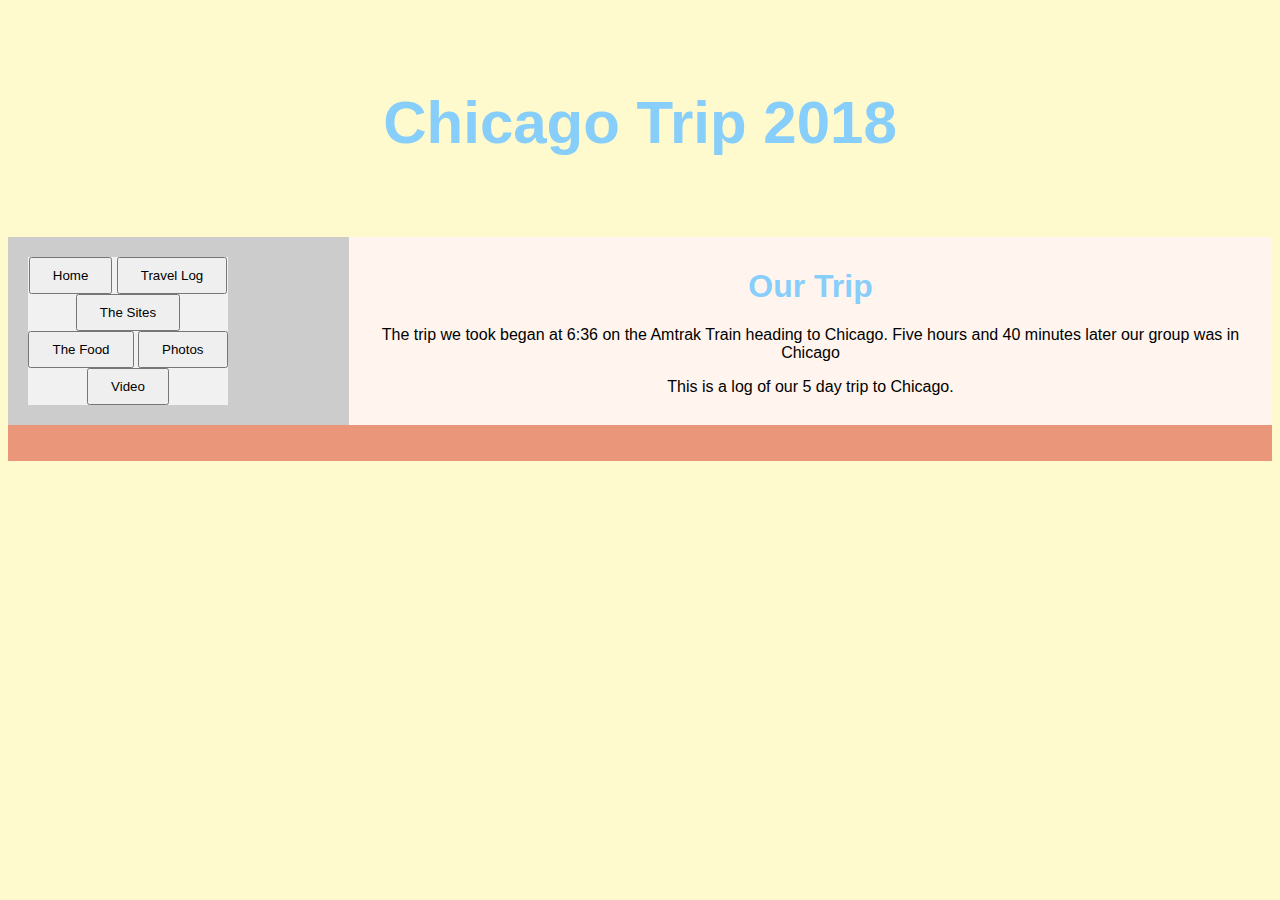
<file: index.html>
<!DOCTYPE html>
<html lang="en">
<head>
    <link href="style.css" rel="stylesheet">
<title>Chicago Trip 2018</title>
<meta charset="utf-8">
<meta name="viewport" content="width=device-width, initial-scale=1">
<link rel="stylesheet" href="style.css" type="text/css" />
</head>
<body>


<header>
  <h2 style="font-size:60px;">Chicago Trip 2018</h2>
</header>

<section>
  <nav>
    <ul>
        <button>
      <li><a href="index.html">Home</a></li>
       <style type="text/css">
            /*selected link*/
            a:active{
                color:orchid
            }
        </style>
        </button>
       
      <button>
      <li><a href="travellog.html">Travel Log</a></li>
       <style type="text/css">
            /*selected link*/
            a:active{
                color:orchid
            }
        </style>
        </button>
        <button>
      <li><a href="thesites.html">The Sites</a></li>
       <style type="text/css">
            /*selected link*?
            a:active{
                color:orchid
            }
        </style>
        </button>
        <button>
      <li><a href="thefood.html">The Food</a></li>
       <style type="text/css">
            /*selected link*?
            a:active{
                color:orchid
            }
        </style>
        </button>
        <button>
      <li><a href="thephotos.html">Photos</a></li>
       <style type="text/css">
            /*selected link*?
            a:active{
                color:orchid
            }
        </style>
        </button>
        <button>
      <li><a href="video.html">Video</a></li>
       <style type="text/css">
            /*selected link*?
            a:active{
                color:orchid
            }
        </style>
        </button>
    </ul>
  </nav>
  
  <article>
    <h1>Our Trip</h1>
    <p> The trip we took began at 6:36 on the Amtrak Train heading to Chicago. Five hours and 40 minutes later our group was in Chicago</p>
    <p>This is a log of our 5 day trip to Chicago.</p>
    
  </article>
</section>

<footer>
  <p> </p>
</footer>

</body>
</html>
</file>
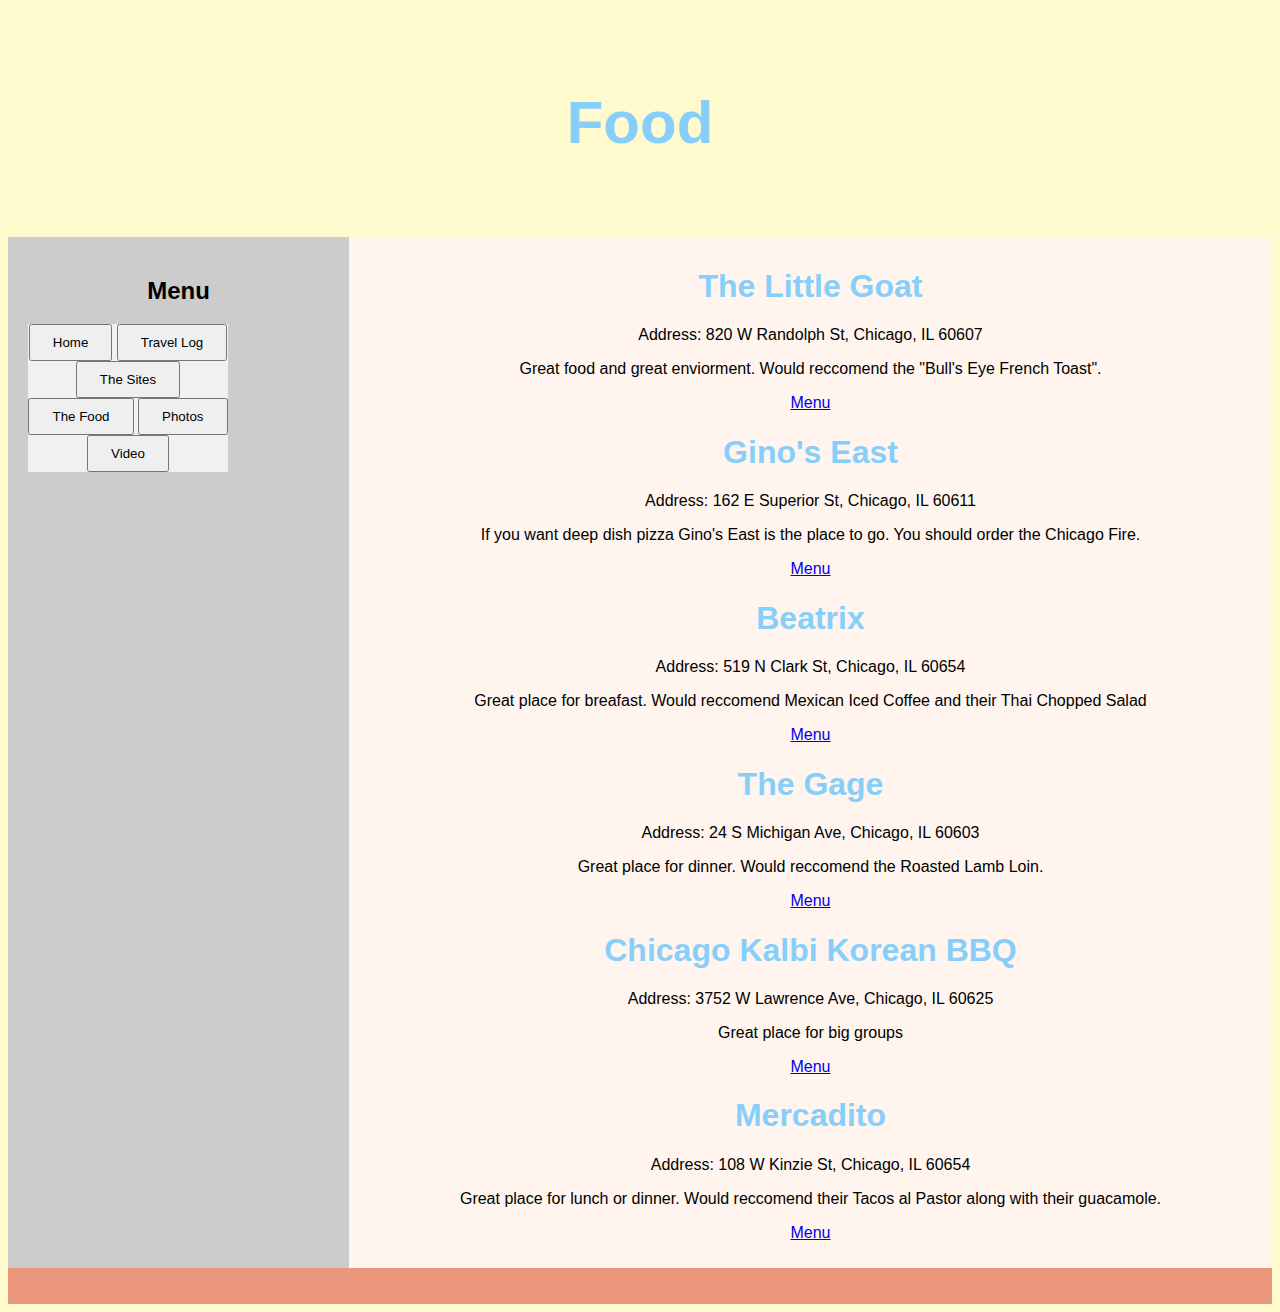
<file: thefood.html>
<!DOCTYPE html>
<html lang="en">
<head>
<title>Chicago Trip 2018</title>
<meta charset="utf-8">
<meta name="viewport" content="width=device-width, initial-scale=1">
<link rel="stylesheet" href="style.css" type="text/css" />
</head>
<body>


<header>
  <h2 style="font-size:60px;">Food</h2>
</header>

<section>
  <nav>
   <!DOCTYPE html>
<html>
<head>
<style>
ul {
    list-style-type: none;
    margin: 0;
    padding: 0;
    width: 200px;
    background-color: #f1f1f1;
}

li a {
    display: block;
    color: #000;
    padding: 8px 16px;
    text-decoration: none;
}

/* Change the link color on hover */
li a:hover {
    background-color: #555;
    color: white;
}
</style>
</head>
<body>

<h2>Menu</h2>


<ul>
           <button>
      <li><a href="index.html">Home</a></li>
       <style type="text/css">
            /*selected link*/
            a:active{
                color:orchid
            }
        </style>
        </button>
       
      <button>
      <li><a href="travellog.html">Travel Log</a></li>
       <style type="text/css">
            /*selected link*/
            a:active{
                color:orchid
            }
        </style>
        </button>
        <button>
      <li><a href="thesites.html">The Sites</a></li>
       <style type="text/css">
            /*selected link*?
            a:active{
                color:orchid
            }
        </style>
        </button>
        <button>
      <li><a href="thefood.html">The Food</a></li>
       <style type="text/css">
            /*selected link*?
            a:active{
                color:orchid
            }
        </style>
        </button>
        <button>
      <li><a href="thephotos.html">Photos</a></li>
       <style type="text/css">
            /*selected link*?
            a:active{
                color:orchid
            }
        </style>
        </button>
        <button>
      <li><a href="video.html">Video</a></li>
       <style type="text/css">
            /*selected link*?
            a:active{
                color:orchid
            }
        </style>
        </button>
    </ul>
</body>
</html>
 
  </nav>
  
  <article>
      <h1>The Little Goat</h1>
      <p>Address: 820 W Randolph St, Chicago, IL 60607</p>
      <p2> Great food and great enviorment. Would reccomend the "Bull's Eye French Toast".</p2>
      <p><a href="http://littlegoatchicago.com/diner/menu">Menu</a></p>
      <h1>Gino's East</h1>
      <p>Address: 162 E Superior St, Chicago, IL 60611</p>
      <p2> If you want deep dish pizza Gino's East is the place to go. You should order the Chicago Fire.</p2>
      <p><a href="https://www.ginoseast.com/menu">Menu</a></p>
      <h1>Beatrix</h1>
      <p>Address: 519 N Clark St, Chicago, IL 60654</p>
      <p2> Great place for breafast. Would reccomend Mexican Iced Coffee and their Thai Chopped Salad</p2>
       <p><a href="http://places.singleplatform.com/beatrix/menu?ref=google">Menu</a></p>
       <h1>The Gage</h1>
       <p>Address: 24 S Michigan Ave, Chicago, IL 60603</p>
       <p2>Great place for dinner. Would reccomend the Roasted Lamb Loin.</p2>
       <p><a href="https://www.thegagechicago.com/dinner-1">Menu</a></p>
       <h1>Chicago Kalbi Korean BBQ</h1>
       <p>Address: 3752 W Lawrence Ave, Chicago, IL 60625</p>
       <p2>Great place for big groups</p2>
        <p><a href="http://www.chicago-kalbi.com/english/menu.htm">Menu</a></p>
        <h1>Mercadito</h1>
        <p>Address: 108 W Kinzie St, Chicago, IL 60654</p>
        <p2> Great place for lunch or dinner. Would reccomend their Tacos al Pastor along with their guacamole.</p2>
        <p><a href="https://www.mercaditorestaurants.com/menus/">Menu</a></p>
        
       
       
  </article>
</section>

<footer>
  <p> </p>
</footer>

</body>
</html>
</file>
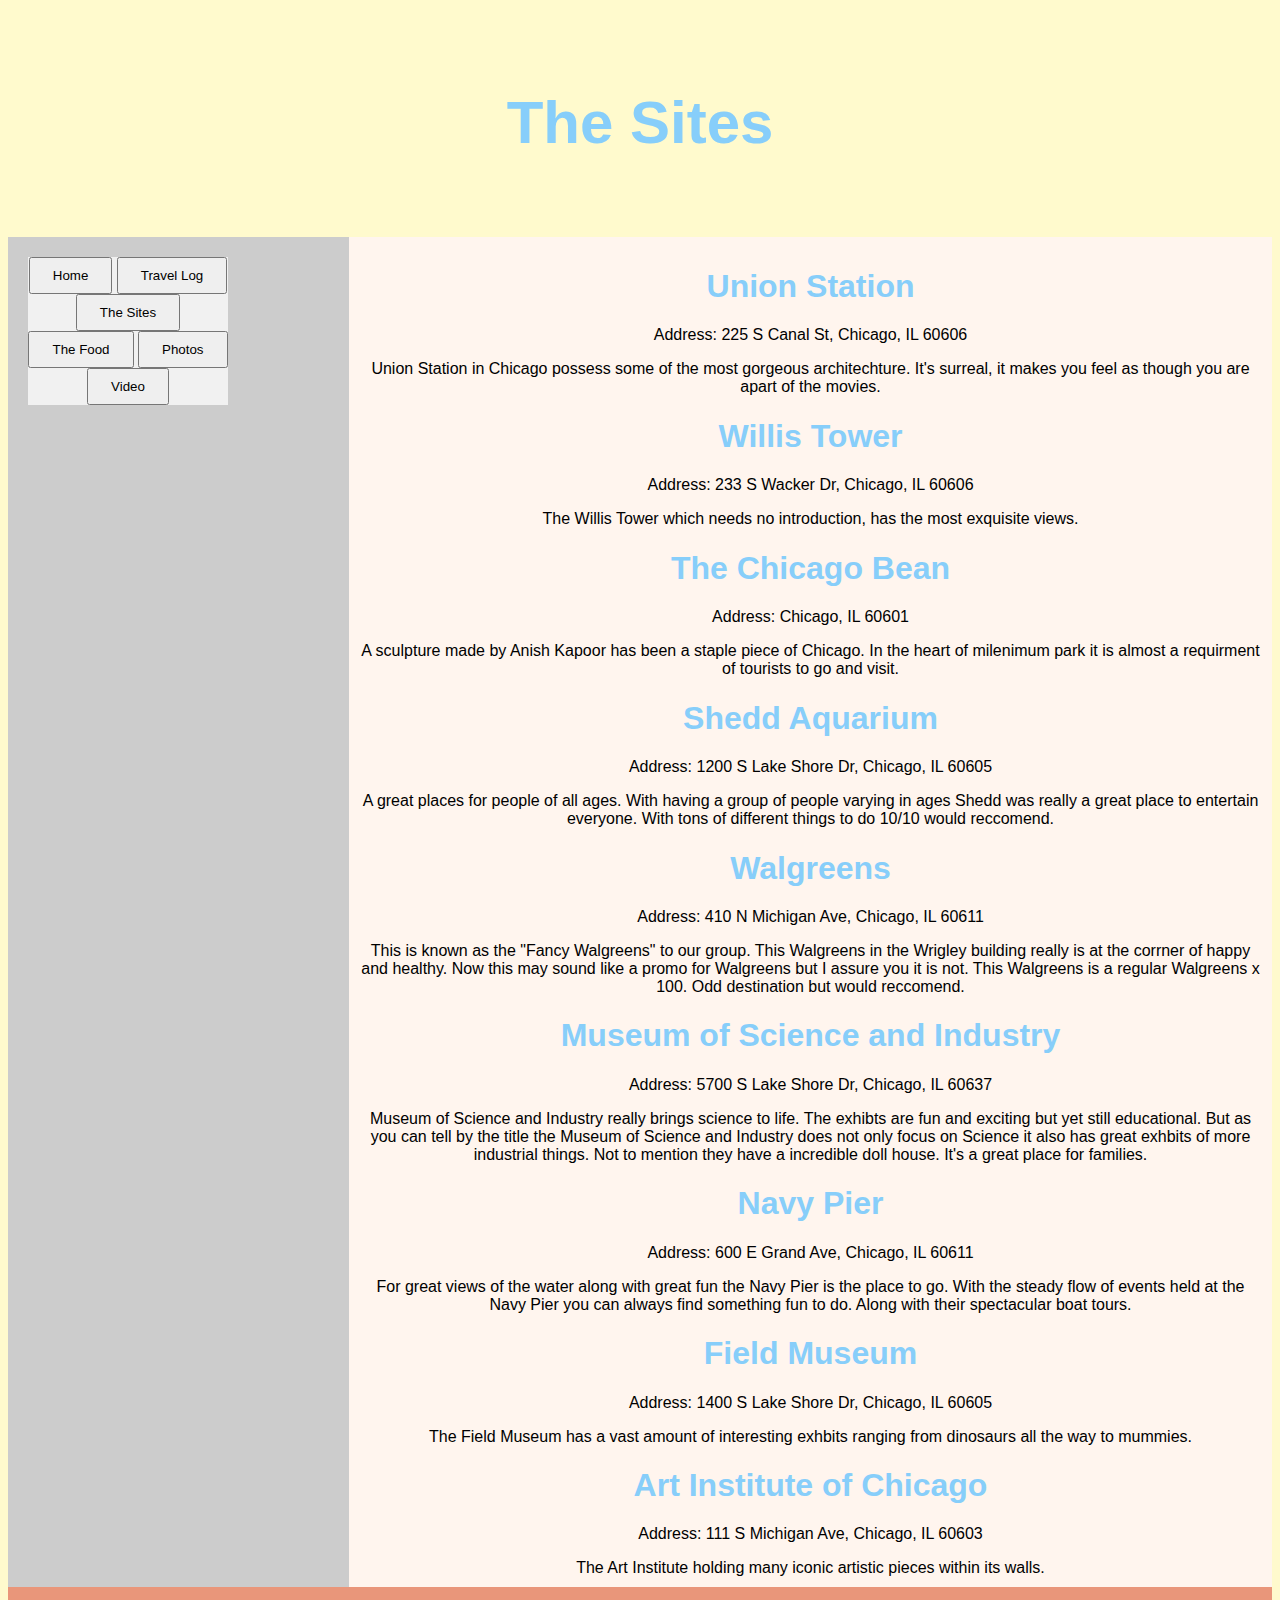
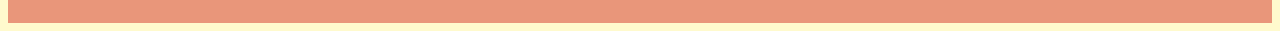
<file: thesites.html>
<!DOCTYPE html>
<html lang="en">
<head>
<title>Chicago Trip 2018</title>
<meta charset="utf-8">
<meta name="viewport" content="width=device-width, initial-scale=1">
<link rel="stylesheet" href="style.css" type="text/css" />
</head>
<body>


<header>
  <h2 style="font-size:60px;">The Sites</h2>
</header>

<section>
  <nav>
    <ul>
           <button>
      <li><a href="index.html">Home</a></li>
       <style type="text/css">
            /*selected link*/
            a:active{
                color:orchid
            }
        </style>
        </button>
       
      <button>
      <li><a href="travellog.html">Travel Log</a></li>
       <style type="text/css">
            /*selected link*/
            a:active{
                color:orchid
            }
        </style>
        </button>
        <button>
      <li><a href="thesites.html">The Sites</a></li>
       <style type="text/css">
            /*selected link*?
            a:active{
                color:orchid
            }
        </style>
        </button>
        <button>
      <li><a href="thefood.html">The Food</a></li>
       <style type="text/css">
            /*selected link*?
            a:active{
                color:orchid
            }
        </style>
        </button>
        <button>
      <li><a href="thephotos.html">Photos</a></li>
       <style type="text/css">
            /*selected link*?
            a:active{
                color:orchid
            }
        </style>
        </button>
        <button>
      <li><a href="video.html">Video</a></li>
       <style type="text/css">
            /*selected link*?
            a:active{
                color:orchid
            }
        </style>
        </button>
    </ul>
  </nav>
  
  <article>
    <h1>Union Station</h1>
    <p>Address: 225 S Canal St, Chicago, IL 60606</p>
    <p2> Union Station in Chicago possess some of the most gorgeous architechture. It's surreal, it makes you feel as though you are apart of the movies.</p2>
    <h1>Willis Tower</h1>
    <p>Address: 233 S Wacker Dr, Chicago, IL 60606</p>
    <p2> The Willis Tower which needs no introduction, has the most exquisite views.</p2>
    <h1>The Chicago Bean</h1>
    <p>Address: Chicago, IL 60601</p>
    <p2> A sculpture made by Anish Kapoor has been a staple piece of Chicago. In the heart of milenimum park it is almost a requirment of tourists to go and visit.</p2>
    <h1>Shedd Aquarium</h1>
    <p>Address: 1200 S Lake Shore Dr, Chicago, IL 60605</p>
    <p2> A great places for people of all ages. With having a group of people varying in ages Shedd was really a great place to entertain everyone. With tons of different things to do 10/10 would reccomend.</p2>
    <h1>Walgreens</h1>
    <p>Address: 410 N Michigan Ave, Chicago, IL 60611</p>
    <p2> This is known as the "Fancy Walgreens" to our group. This Walgreens in the Wrigley building really is at the corrner of happy and healthy. Now this may sound like a promo for Walgreens but I assure you it is not. This Walgreens is a regular Walgreens x 100. Odd destination but would reccomend.</p2>
    <h1>Museum of Science and Industry</h1>
    <p>Address: 5700 S Lake Shore Dr, Chicago, IL 60637</p>
    <p2> Museum of Science and Industry really brings science to life. The exhibts are fun and exciting but yet still educational. But as you can tell by the title the Museum of Science and Industry does not only focus on Science it also has great exhbits of more industrial things. Not to mention they have a incredible doll house. It's a great place for families.</p2>
    <h1>Navy Pier</h1>
    <p>Address: 600 E Grand Ave, Chicago, IL 60611</p>
    <p2> For great views of the water along with great fun the Navy Pier is the place to go. With the steady flow of events held at the Navy Pier you can always find something fun to do. Along with their spectacular boat tours.</p2>
    <h1>Field Museum</h1>
    <p>Address: 1400 S Lake Shore Dr, Chicago, IL 60605</p>
    <p2> The Field Museum has a vast amount of interesting exhbits ranging from dinosaurs all the way to mummies.</p2>
    <h1>Art Institute of Chicago</h1>
    <p>Address: 111 S Michigan Ave, Chicago, IL 60603</p>
    <p2>The Art Institute holding many iconic artistic pieces within its walls.</p2>
    
  </article>
</section>

<footer>
  <p> </p>
</footer>

</body>
</html>
</file>
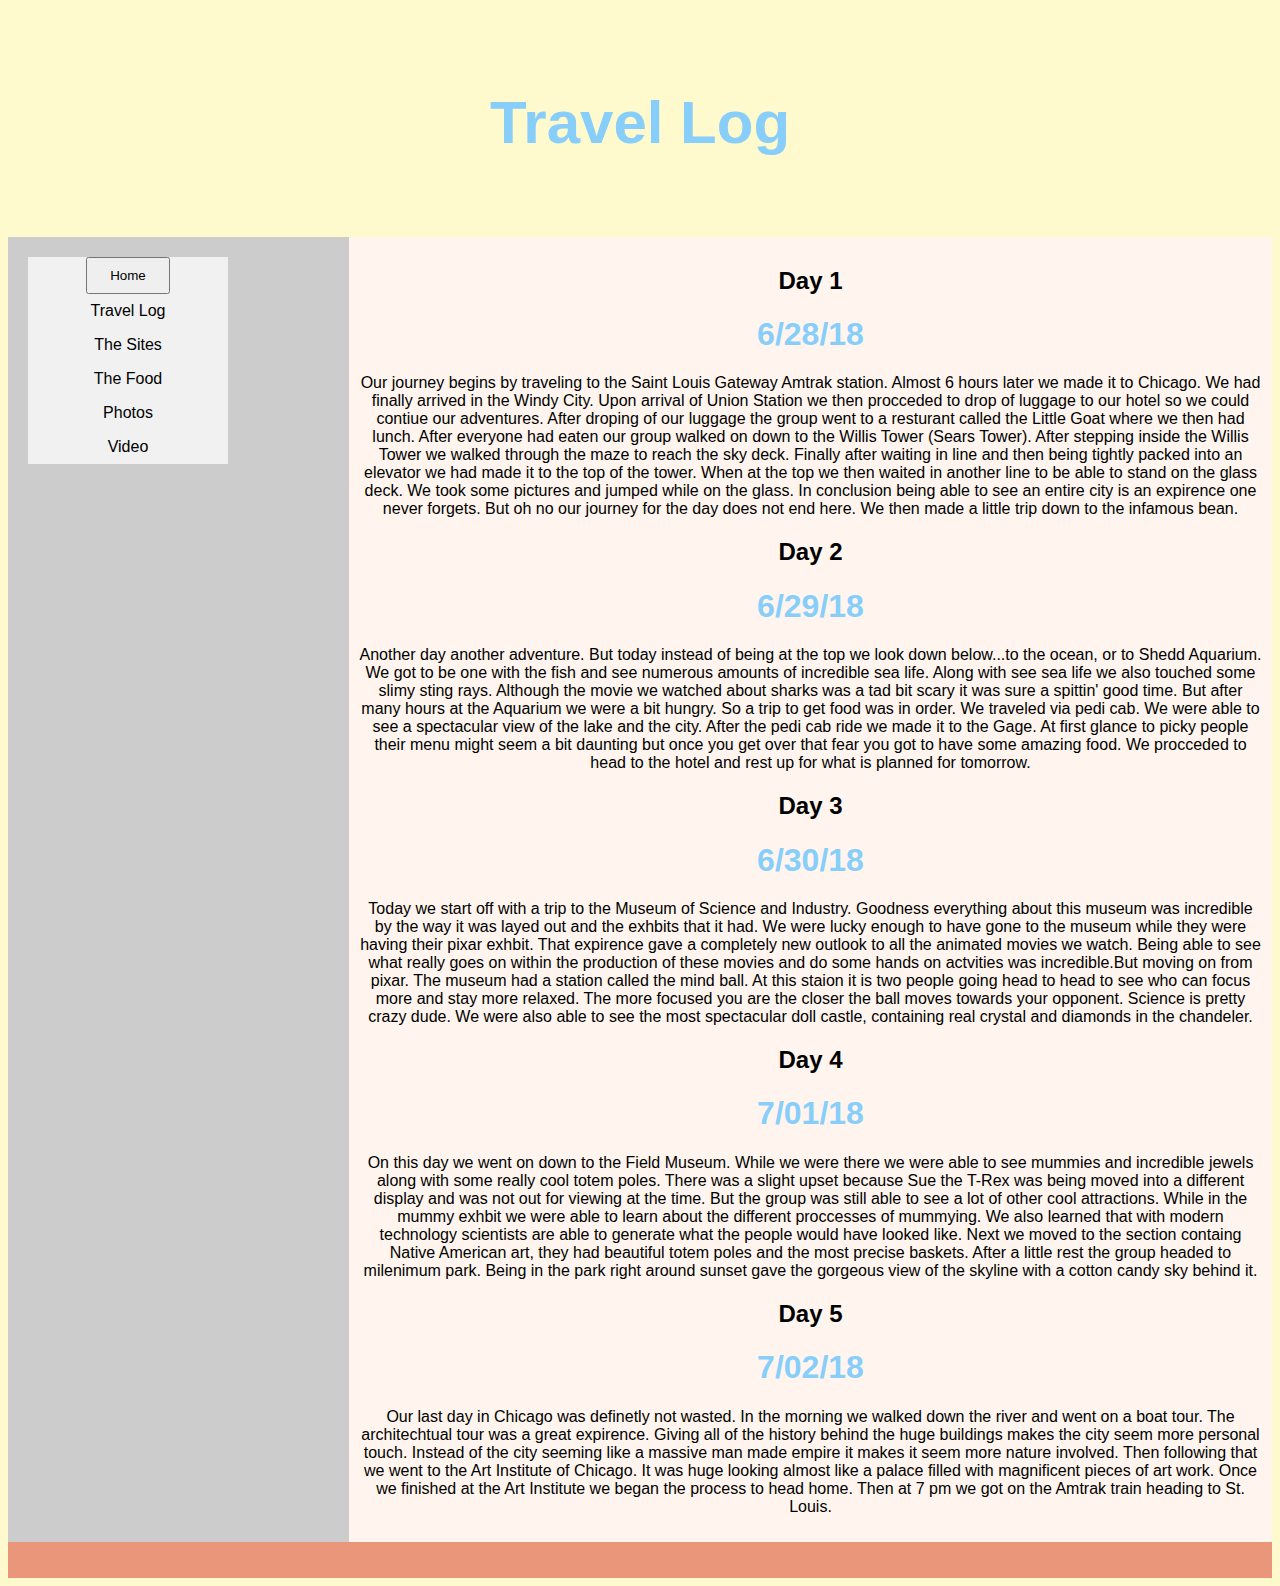
<file: travellog.html>
<!DOCTYPE html>
<html lang="en">
<head>
<title>Chicago Trip 2018</title>
<meta charset="utf-8">
<meta name="viewport" content="width=device-width, initial-scale=1">
<link rel="stylesheet" href="style.css" type="text/css" />
</head>
<body>


<header>
  <h2 style="font-size:60px;">Travel Log</h2>
</header>

<section>
  <nav>
    <ul>
           <button>
      <li><a href="index.html">Home</a></li>
       <style type="text/css">
            /*selected link*/
            a:active{
                color:orchid
            }
        </style>
        </button>
       
      <li><a href="travellog.html">Travel Log</a></li>
       <style type="text/css">
            /*selected link*/
            a:active{
                color:orchid
            }
        </style>
      <li><a href="thesites.html">The Sites</a></li>
       <style type="text/css">
            /*selected link*?
            a:active{
                color:orchid
            }
        </style>
      <li><a href="thefood.html">The Food</a></li>
       <style type="text/css">
            /*selected link*?
            a:active{
                color:orchid
            }
        </style>
      <li><a href="thephotos.html">Photos</a></li>
       <style type="text/css">
            /*selected link*?
            a:active{
                color:orchid
            }
        </style>
      <li><a href="video.html">Video</a></li>
       <style type="text/css">
            /*selected link*?
            a:active{
                color:orchid
            }
        </style>
    </ul>
  </nav>
  <article>
    <h2>Day 1</h2>
    <h1>6/28/18</h1>
    <p>     Our journey begins by traveling to the Saint Louis Gateway Amtrak station. Almost 6 hours later we made it to Chicago.
     We had finally arrived in the Windy City. Upon arrival of Union Station we then procceded to drop of luggage to our hotel so we could contiue our adventures.
     After droping of our luggage the group went to a resturant called the Little Goat where we then had lunch.
     After everyone had eaten our group walked on down to the Willis Tower (Sears Tower). After stepping inside the Willis Tower we walked through the maze to reach the sky deck.
     Finally after waiting in line and then being tightly packed into an elevator we had made it to the top of the tower.
     When at the top we then waited in another line to be able to stand on the glass deck. We took some pictures and jumped while on the glass.
     In conclusion being able to see an entire city is an expirence one never forgets. But oh no our journey for the day does not end here.
     We then made a little trip down to the infamous bean. </p>

    <h2> Day 2</h2>
    <h1>6/29/18</h1>
    <p>     Another day another adventure. But today instead of being at the top we look down below...to the ocean, or to Shedd Aquarium.
     We got to be one with the fish and see numerous amounts of incredible sea life. Along with see sea life we also touched some slimy sting rays.
     Although the movie we watched about sharks was a tad bit scary it was sure a spittin' good time. But after many hours at the Aquarium we were a bit hungry.
     So a trip to get food was in order. We traveled via pedi cab. We were able to see a spectacular view of the lake and the city.
     After the pedi cab ride we made it to the Gage. At first glance to picky people their menu might seem a bit daunting but once you get over that fear you got to have some amazing food.
     We procceded to head to the hotel and rest up for what is planned for tomorrow.</p>
     <h2>Day 3</h2>
     <h1> 6/30/18</h1>
     <p>    Today we start off with a trip to the Museum of Science and Industry. Goodness everything about this museum was incredible by the way it was layed out and the exhbits that it had.
     We were lucky enough to have gone to the museum while they were having their pixar exhbit. That expirence gave a completely new outlook to all the animated movies we watch.
     Being able to see what really goes on within the production of these movies and do some hands on actvities was incredible.But moving on from pixar.
     The museum had a station called the mind ball. At this staion it is two people going head to head to see who can focus more and stay more relaxed. 
     The more focused you are the closer the ball moves towards your opponent. Science is pretty crazy dude.
     We were also able to see the most spectacular doll castle, containing real crystal and diamonds in the chandeler.</p>
     <h2>Day 4</h2>
     <h1> 7/01/18</h1>
     <p>    On this day we went on down to the Field Museum. While we were there we were able to see mummies and incredible jewels along with some really cool totem poles.
     There was a slight upset because Sue the T-Rex was being moved into a different display and was not out for viewing at the time. But the group was still able to see a lot of other cool attractions.
     While in the mummy exhbit we were able to learn about the different proccesses of mummying. We also learned that with modern technology scientists are able to generate what the people would have looked like.
     Next we moved to the section containg Native American art, they had beautiful totem poles and the most precise baskets. After a little rest the group headed to milenimum park.
     Being in the park right around sunset gave the gorgeous view of the skyline with a cotton candy sky behind it.</p>
     <h2>Day 5</h2>
     <h1> 7/02/18</h1>
     <p>    Our last day in Chicago was definetly not wasted. In the morning we walked down the river and went on a boat tour. The architechtual tour was a great expirence.
     Giving all of the history behind the huge buildings makes the city seem more personal touch. Instead of the city seeming like a massive man made empire it makes it seem more nature involved. 
     Then following that we went to the Art Institute of Chicago. It was huge looking almost like a palace filled with magnificent pieces of art work.
     Once we finished at the Art Institute we began the process to head home. Then at 7 pm we got on the Amtrak train heading to St. Louis.</p>
  </article>
</section>
<footer>
  <p></p>
</footer>
</section>

</body>
</html>
</file>
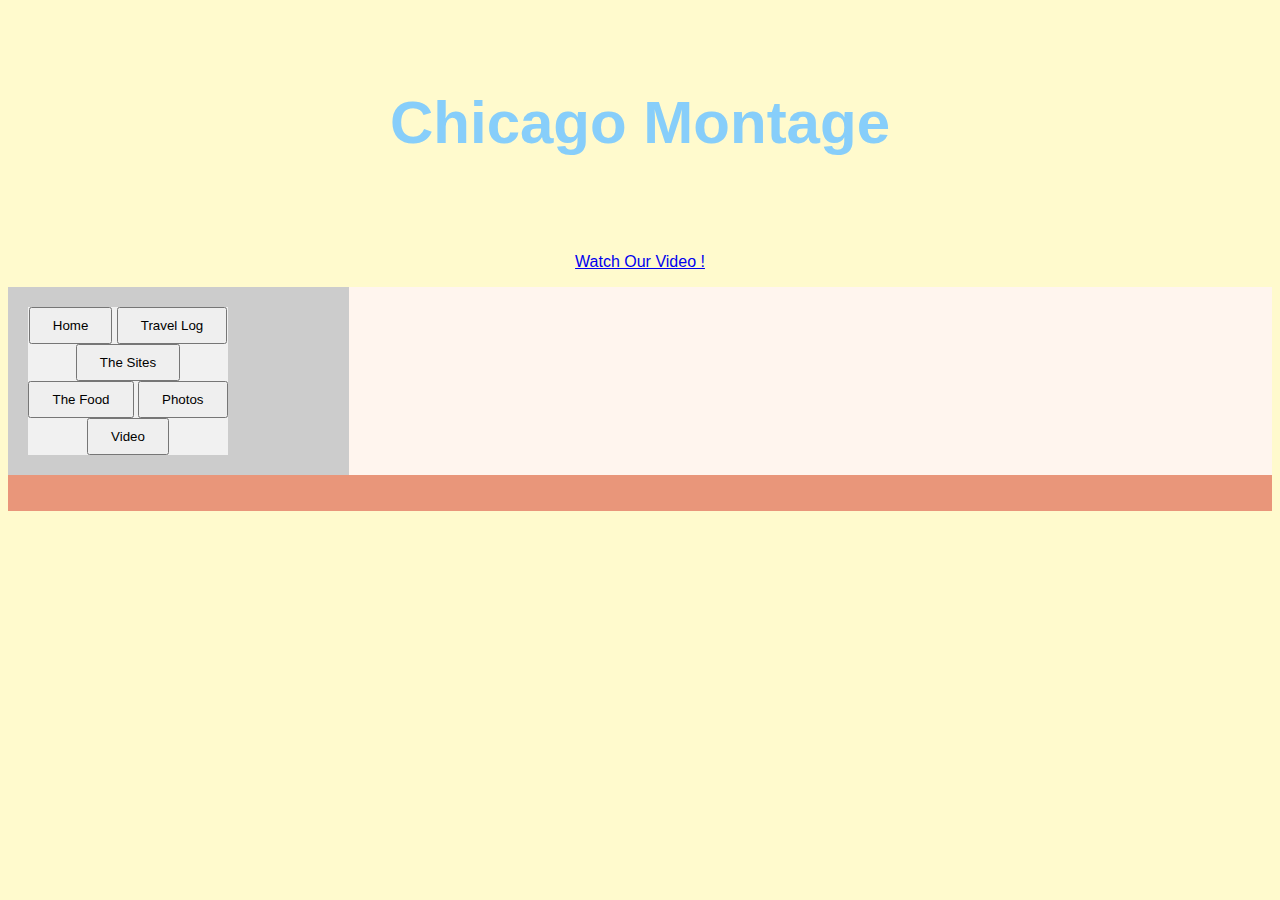
<file: video.html>
<!DOCTYPE html>
<html lang="en">
<head>
<title>Chicago Trip 2018</title>
<meta charset="utf-8">
<meta name="viewport" content="width=device-width, initial-scale=1">
<link rel="stylesheet" href="style.css" type="text/css" />
</head>
<body>


<header>
  <h2 style="font-size:60px;">Chicago Montage</h2>
</header>

<p><a href="https://youtu.be/vN6peGeliZU">Watch Our Video !</a></p>
<section>
  <nav>
    <ul>
           <button>
      <li><a href="index.html">Home</a></li>
       <style type="text/css">
            /*selected link*/
            a:active{
                color:orchid
            }
        </style>
        </button>
       
      <button>
      <li><a href="travellog.html">Travel Log</a></li>
       <style type="text/css">
            /*selected link*/
            a:active{
                color:orchid
            }
        </style>
        </button>
        <button>
      <li><a href="thesites.html">The Sites</a></li>
       <style type="text/css">
            /*selected link*?
            a:active{
                color:orchid
            }
        </style>
        </button>
        <button>
      <li><a href="thefood.html">The Food</a></li>
       <style type="text/css">
            /*selected link*?
            a:active{
                color:orchid
            }
        </style>
        </button>
        <button>
      <li><a href="thephotos.html">Photos</a></li>
       <style type="text/css">
            /*selected link*?
            a:active{
                color:orchid
            }
        </style>
        </button>
        <button>
      <li><a href="video.html">Video</a></li>
       <style type="text/css">
            /*selected link*?
            a:active{
                color:orchid
            }
        </style>
        </button>
    </ul>
  </nav>
  
  <article>
    <h1> </h1>
    <p>  </p>
    <p> </p>
  </article>
</section>

<footer>
  <p> </p>
</footer>

</body>
</html>
</file>
<file: style.css>
img {
    width: 200px;
}
body {
    background-color: lemonchiffon;
    text-align: center;
    font-family: inherit
    color:lightskyblue;
}
h1 {
    color: lightskyblue;
    text-align: center;
}
p {
    font-family: inherit
    font-size: 20px;
}

<!-- {
    box-sizing: border-box;
 }-->

body {
    font-family: Arial, Helvetica, sans-serif;
}

/* Style the header */
header {
    background-color:lemonchiffon;
    padding: 30px;
    text-align: center;
    font-family: monospace
    font-size: 60px;
    color: lightskyblue;
}

/* Container for flexboxes */
section {
    display: -webkit-flex;
    display: flex;
}

/* Style the navigation menu */
nav {
    -webkit-flex: 1;
    -ms-flex: 1;
    flex: 1;
    background: #ccc;
    padding: 20px;
}

/* Style the list inside the menu */
nav ul {
    list-style-type: none;
    padding: 0;
}

/* Style the content */
article {
    -webkit-flex: 3;
    -ms-flex: 3;
    flex: 3;
    background-color:seashell;
    padding: 10px;
}

/* Style the footer */
footer {
    background-color:darksalmon;
    padding: 10px;
    text-align: center;
    color: white;
}

/* Responsive layout - makes the menu and the content (inside the section) sit on top of each other instead of next to each other */
@media (max-width: 600px) {
    section {
      -webkit-flex-direction: column;
      flex-direction: column;
    }
}
ul {
    list-style-type: none;
    margin: 0;
    padding: 0;
    width: 200px;
    background-color: #f1f1f1;
}

li a {
    display: block;
    color: #000;
    padding: 8px 16px;
    text-decoration: none;
}

/* Change the link color on hover */
li a:hover {
    background-color: #555;
    color: white;
}
<!DOCTYPE html>
<html>
<head>
<style>
ul {
    list-style-type: none;
    margin: 0;
    padding: 0;
    width: 200px;
    background-color: #f1f1f1;
}

li a {
    display: block;
    color: #000;
    padding: 8px 16px;
    text-decoration: none;
}

/* Change the link color on hover */
li a:hover {
    background-color: #555;
    color: white;
}
</file>
